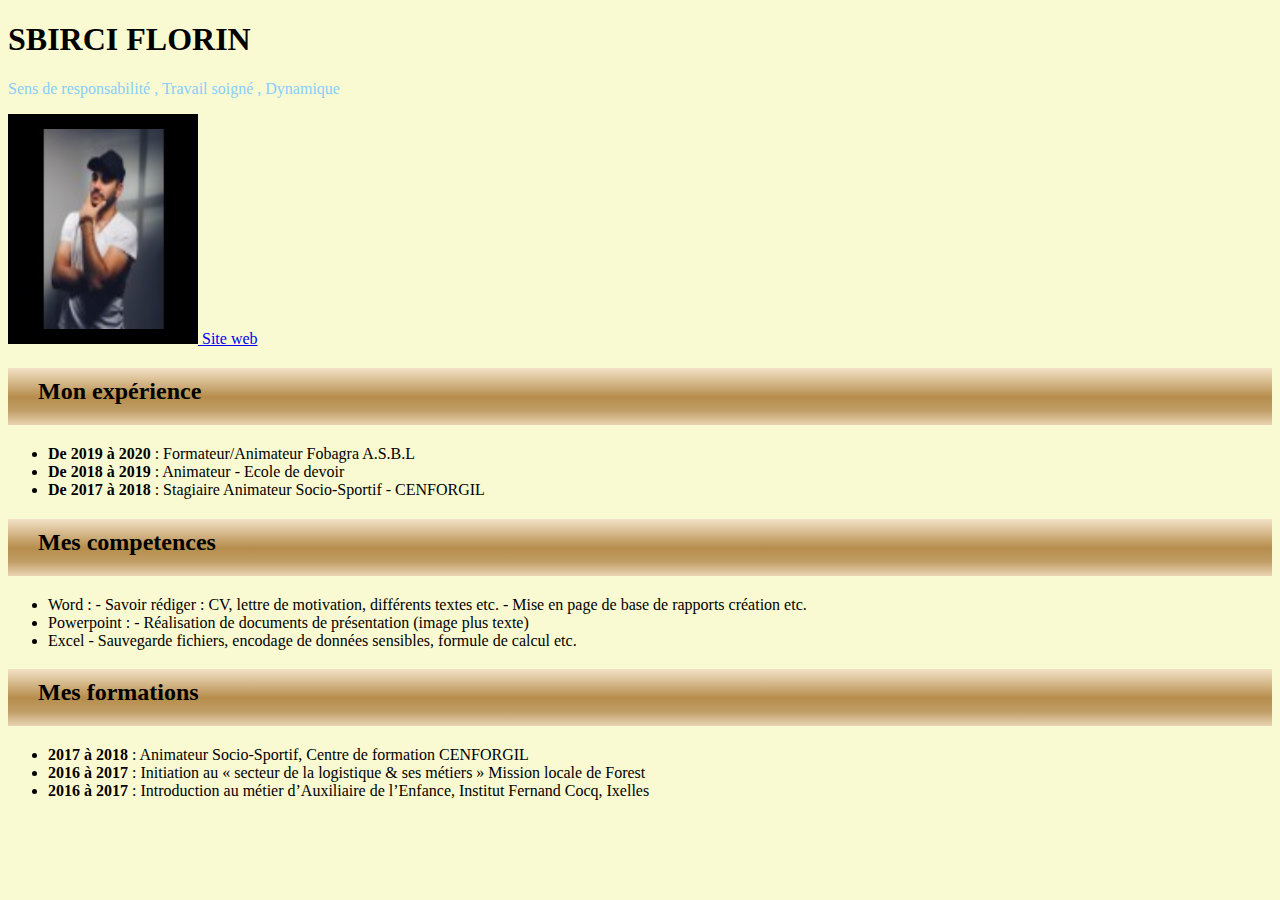
<file: CVhtml.html>
<!DOCTYPE html>
<!--
To change this license header, choose License Headers in Project Properties.
To change this template file, choose Tools | Templates
and open the template in the editor.
-->
<html lang="fr">
    <head>
        <title>CV SBIRCI FLORIN</title>
        <meta charset="UTF-8">
        <meta name="viewport" content="width=device-width, initial-scale=1.0">
        <link rel="stylesheet" href="mes_styles.css"/>
    </head>
    <body>
        <h1> 
            SBIRCI FLORIN       
        </h1>
        <p>
            Sens de responsabilité , Travail soigné , Dynamique 
        </p>
        <a href="Image/P8020130_tn.jpg"> 
            <img src="Image/P8020130_tn.jpg" alt="Sbirci Florin" width='160' height='200'>
        </a>
        <a href="https://brazzers10.github.io/Free-Fly" title="">Site web</a>
        <h2>
            Mon expérience
        </h2>
        <ul>
            <li>
                <strong>De 2019 à 2020</strong> : Formateur/Animateur Fobagra A.S.B.L
            </li>
            <li>
                <strong>De 2018 à 2019</strong> : Animateur - Ecole de devoir
            </li>
            <li>
                <strong>De 2017 à 2018</strong> : Stagiaire Animateur Socio-Sportif - CENFORGIL 
            </li>

        </ul>
        <h2>
            Mes competences
        </h2>
        <ul>
            <li>
                Word : - Savoir rédiger :  CV, lettre de motivation, différents textes etc.
                -  Mise en page de base de rapports création etc.  

            </li>
            <li>
                Powerpoint :  - Réalisation de documents de présentation (image plus texte)
            </li>
            <li>
                Excel - Sauvegarde fichiers, encodage de données sensibles, formule de calcul etc.  
            </li>
        </ul>
        <h2>
            Mes formations
        </h2>
        <ul>
            <li>
                <strong>2017 à 2018</strong> : Animateur Socio-Sportif, Centre de formation CENFORGIL 
            </li>
            <li>
                <strong>2016 à 2017</strong> : Initiation au « secteur de la logistique & ses métiers » Mission locale de Forest 
            </li>
            <li>
                <strong>2016 à 2017</strong> : Introduction au métier d’Auxiliaire de l’Enfance, Institut Fernand Cocq, Ixelles
            </li>
        </ul>



    </body>
</html>
</file>
<file: mes_styles.css>
/*
*/
/* 
    Created on : 06-août-2019, 16:22:26
    Author     : µ
*/
p{
    color: lightskyblue;
    font: sans-serif;
}
h2{
    /*  background-color: red;
      color: black; */
     
    background: -moz-linear-gradient(top, rgba(243,226,199,1) 0%, rgba(182,141,76,1) 51%, rgba(193,158,103,1) 75%, rgba(233,212,179,1) 100%);
    background: -webkit-gradient(left top, left bottom, color-stop(0%, rgba(243,226,199,1)), color-stop(51%, rgba(182,141,76,1)), color-stop(75%, rgba(193,158,103,1)), color-stop(100%, rgba(233,212,179,1)));
    background: -webkit-linear-gradient(top, rgba(243,226,199,1) 0%, rgba(182,141,76,1) 51%, rgba(193,158,103,1) 75%, rgba(233,212,179,1) 100%);
    background: -o-linear-gradient(top, rgba(243,226,199,1) 0%, rgba(182,141,76,1) 51%, rgba(193,158,103,1) 75%, rgba(233,212,179,1) 100%);
    background: -ms-linear-gradient(top, rgba(243,226,199,1) 0%, rgba(182,141,76,1) 51%, rgba(193,158,103,1) 75%, rgba(233,212,179,1) 100%);
    background: linear-gradient(to bottom, rgba(243,226,199,1) 0%, rgba(182,141,76,1) 51%, rgba(193,158,103,1) 75%, rgba(233,212,179,1) 100%);
    filter: progid:DXImageTransform.Microsoft.gradient( startColorstr='#f3e2c7', endColorstr='#e9d4b3', GradientType=0 );

    padding: 10px 0 20px 30px; 
} 
img{
    border-style: solid;
    border-color: black;
    border-width: 15px;

}
body{
    background-color: lightgoldenrodyellow;
    /* background-image: url("");
         background-repeat: no-repeat;
         background-size: cover;
    */
}
</file>
